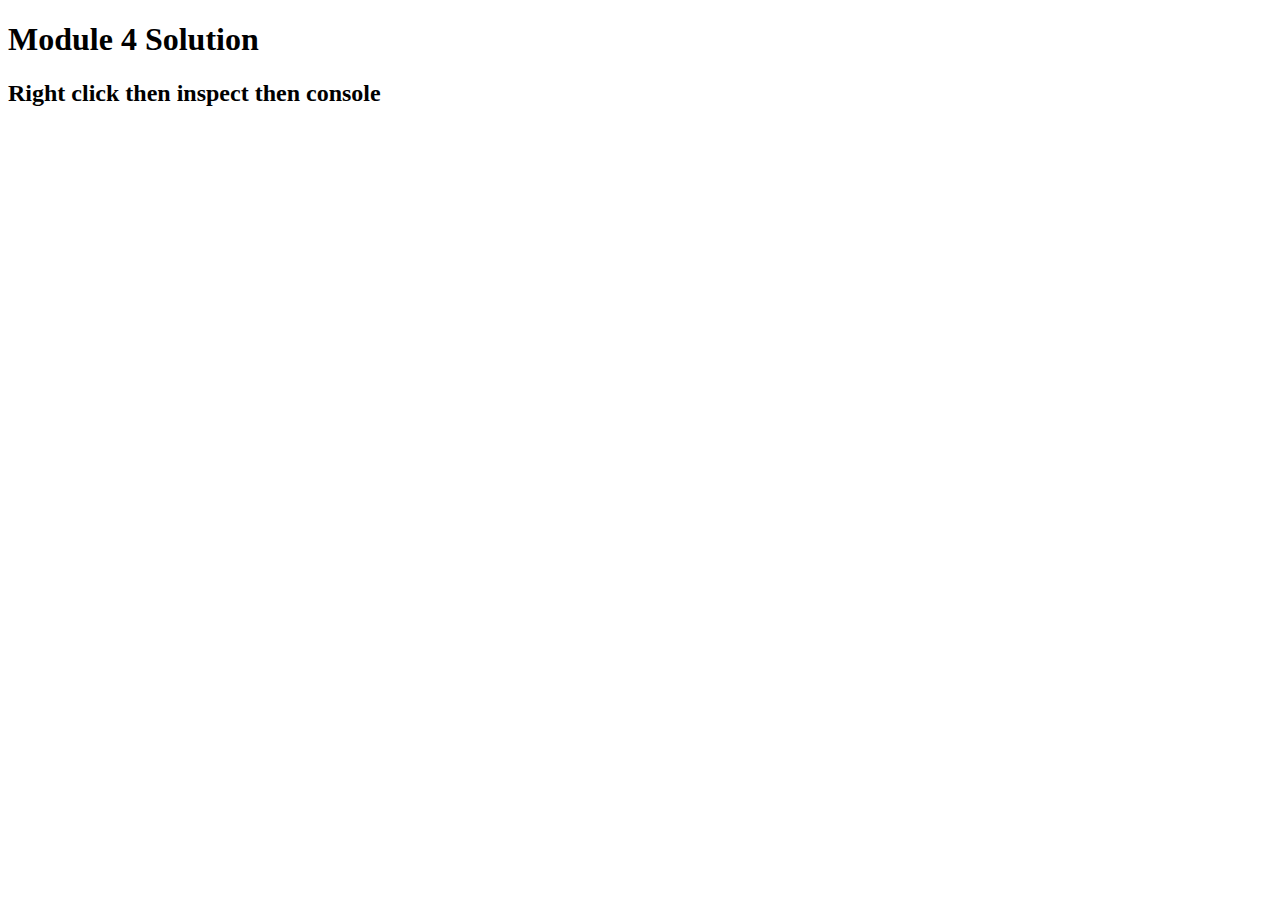
<file: Mod4_solution/index.html>
<!DOCTYPE html>
<html>
<head>
  <meta charset="utf-8">
  <title>Module 4 Solution</title>
  <script>
    var names = []; // DO NOT REMOVE
  </script>
  <script src="SpeakHello.js"></script>
  <script src="SpeakGoodBye.js"></script>
  <script src="script.js"></script>
</head>
<body>
  <h1>Module 4 Solution</h1>
  <h2>Right click then inspect then console</h2>
</body>
</html>
</file>
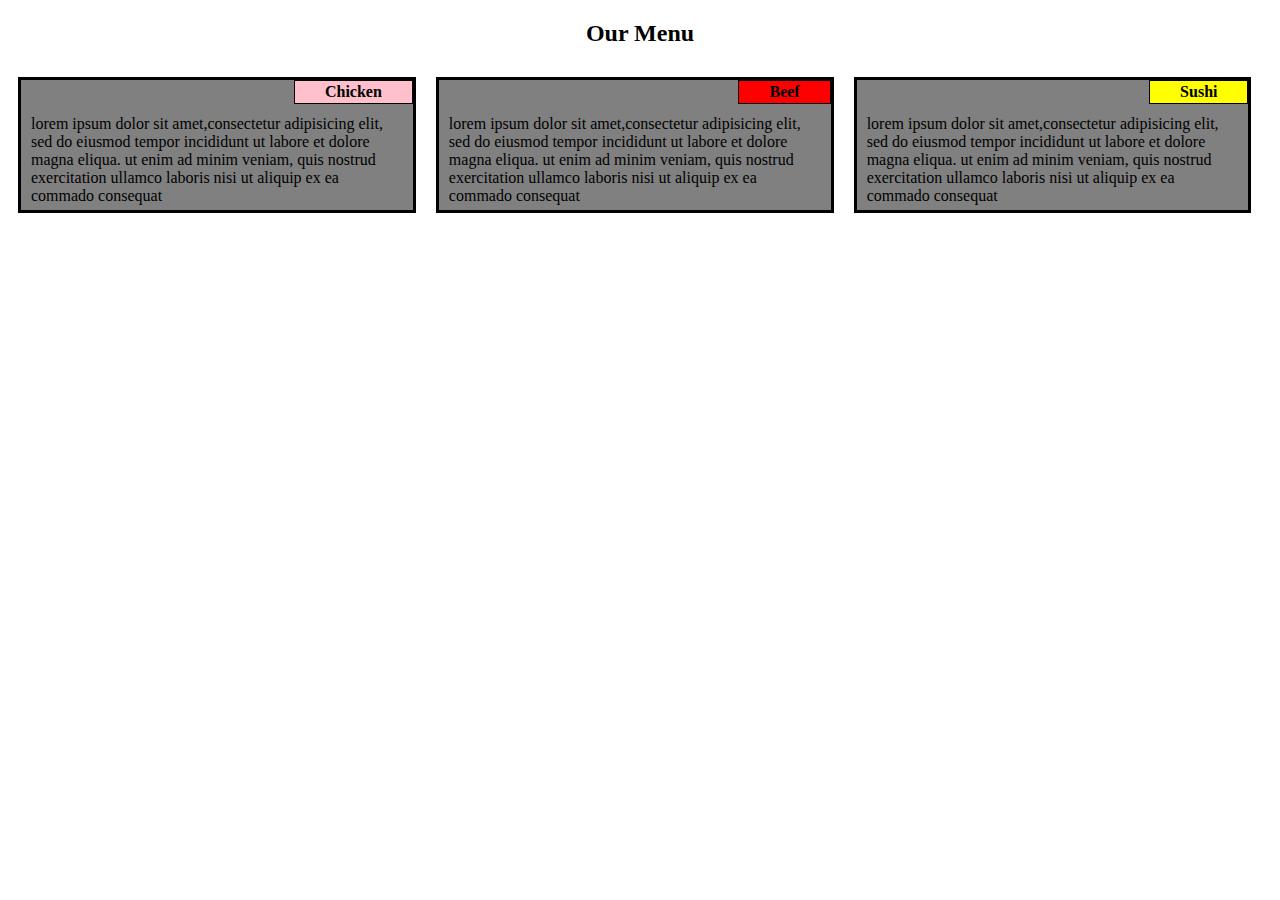
<file: Module2sol/index.html>
<!DOCTYPE html>
<html>
<head>
	<meta charset="utf-8">
    <meta name="viewport" content="width=device-width, initial-scale=1">
    <link rel="stylesheet" type="text/css" href="start.css">
	<title>coding assignment</title>
</head>
<body>
	<h2>Our Menu</h2>
	<div class="qwe">
    <h4 id="q">Chicken</h4>
    <p>lorem ipsum dolor sit amet,consectetur adipisicing elit, sed do eiusmod tempor incididunt ut labore et dolore magna eliqua. ut enim ad minim veniam, quis nostrud exercitation ullamco laboris nisi ut aliquip ex ea commado consequat</p>
    </div>
    <div class="qwe">
    <h4 id="w">Beef</h4>
    <p>lorem ipsum dolor sit amet,consectetur adipisicing elit, sed do eiusmod tempor incididunt ut labore et dolore magna eliqua. ut enim ad minim veniam, quis nostrud exercitation ullamco laboris nisi ut aliquip ex ea commado consequat</p>
    </div>
    <div class="qw">
    <h4 id="e">Sushi</h4>
    <p>lorem ipsum dolor sit amet,consectetur adipisicing elit, sed do eiusmod tempor incididunt ut labore et dolore magna eliqua. ut enim ad minim veniam, quis nostrud exercitation ullamco laboris nisi ut aliquip ex ea commado consequat</p>
    </div>
</body>
</html>
</file>
<file: Module2sol/start.css>
lines (57 sloc)  689 Bytes
 
*{
	box-sizing: border-box;
	font-family: cursive;
}
h2{
	text-align: center;
}
div{
	background-color: grey;
	border: 3px solid black;
	float: left;
	margin: 10px;
	position: relative;
}
p{
	padding-left: 5px;
	padding-right: 5px;
	margin: 5px;
	margin-top: 35px;
}
@media (min-width: 992px){
	div{
		width: 31%;
	}
}
@media (min-width: 768px) and (max-width: 991px)
{
	.qwe{
		width: 47%;
	}
	.qw{
		width: 96.2%;
	}
}
@media (max-width: 767px)
{
	div{
		width: 96.2%;
	}
}
h4{
	padding:2px 30px 2px 30px;
	border: 1px solid black;
	margin: 0px;
	position: absolute;
	right: 0px;
	top: 0px;
}
#q{
	background-color: pink;
}
#w{
	background-color: red;
}
#e{
	background-color: yellow;
}
</file>
